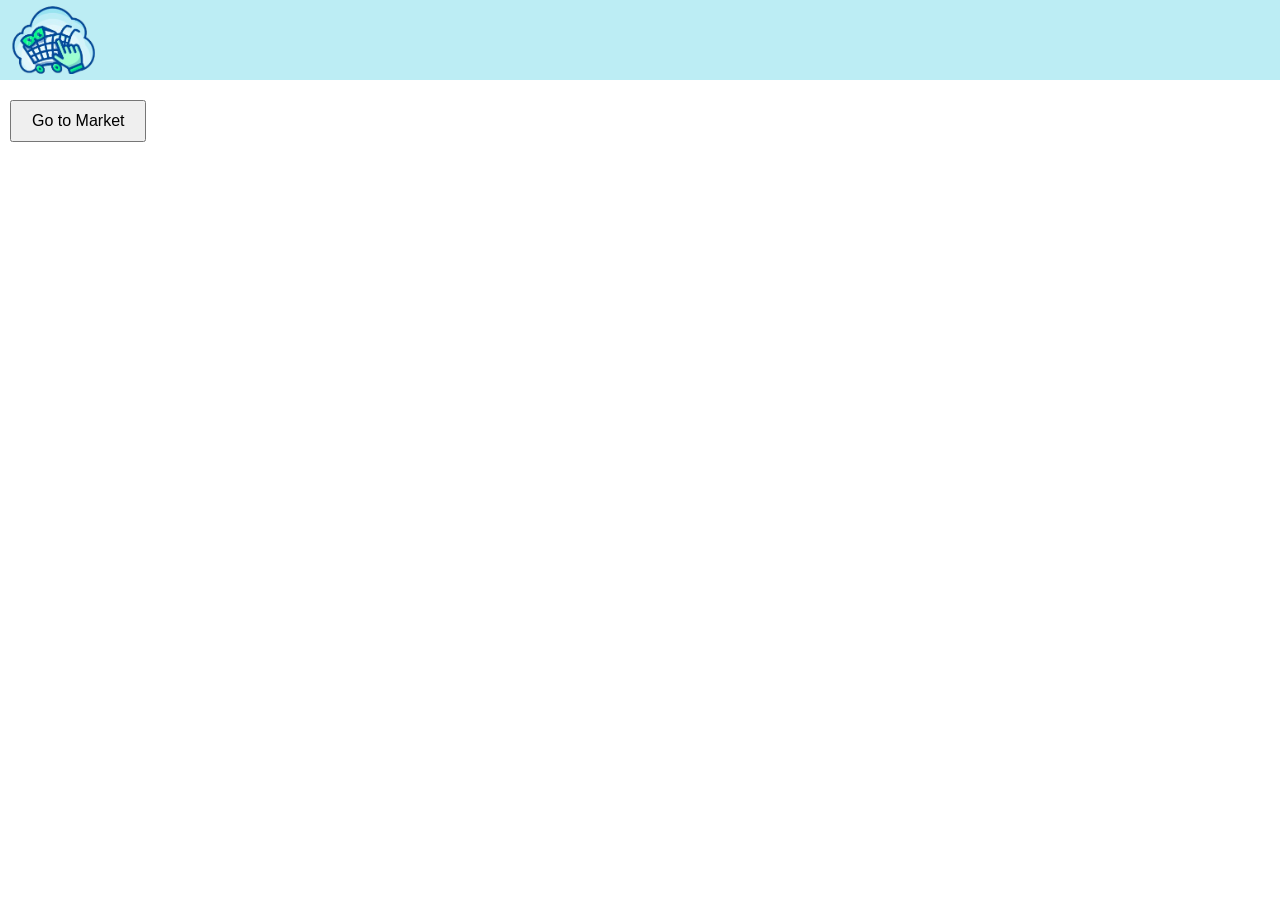
<file: index.html>
<!DOCTYPE html>
<html>

<head>
  <meta charset="utf-8">
  <meta name="viewport" content="width=device-width">
  <link href="style.css" rel="stylesheet" type="text/css" />
</head>

<body>



<div class="blue-bar"></div> 
<div class = "SRA">
<img src="sra.png" alt="SRA" width="85" height="72">
</div>

<div class="marketbutton">
<button onclick="redirectToMarket()">Go to Market</button>
</div>
<script>
  function redirectToMarket() {
    window.location.href = "market.html";
  }
  
</script>
</body>

</html>
</file>
<file: style.css>
anguyen8234/Desktop/website/style.css */
html {
  height: 100%;
  width: 100%;
  font-family: Verdana, sans-serif;
}

body {
  margin: 0;
  padding: 0;
}

.blue-bar {
  width: 100%;
  height: 90px; /* Adjust the height as needed */
  background-color: #bcedf4;
  position: absolute;
  top: -10px; /* Adjust the distance from the top as needed */
  z-index: 1;
}

p {
  margin-top: 80px; /* Adjust the margin to ensure the text is below the blue bar */
}

.SRA {
  z-index: 2;
  position: absolute;
  top: 2px; /* Adjust the distance from the top as needed */
  left: 10px;
}

.marketbutton {
  position: absolute;
  top: 100px; /* Adjust the distance from the top as needed */
  left: 10px; /* Adjust the distance from the left as needed */
}

.marketbutton button {
  padding: 10px 20px;
  font-size: 16px;
  cursor: pointer;
}
body { 
  overflow: auto;
}

.input button{
  padding: 10px 20px;
  cursor:pointer;
  font-size: 16px;
}

.input {
  position: absolute;
  top: 200px; /* Adjust the distance from the top as needed */
  left: 10px; /* Adjust the distance from the left as needed */
}
.centered {
  display: flex;
  justify-content: center;
  align-items: center;
  height: 40vh;
  text-align: center;
}
</file>
